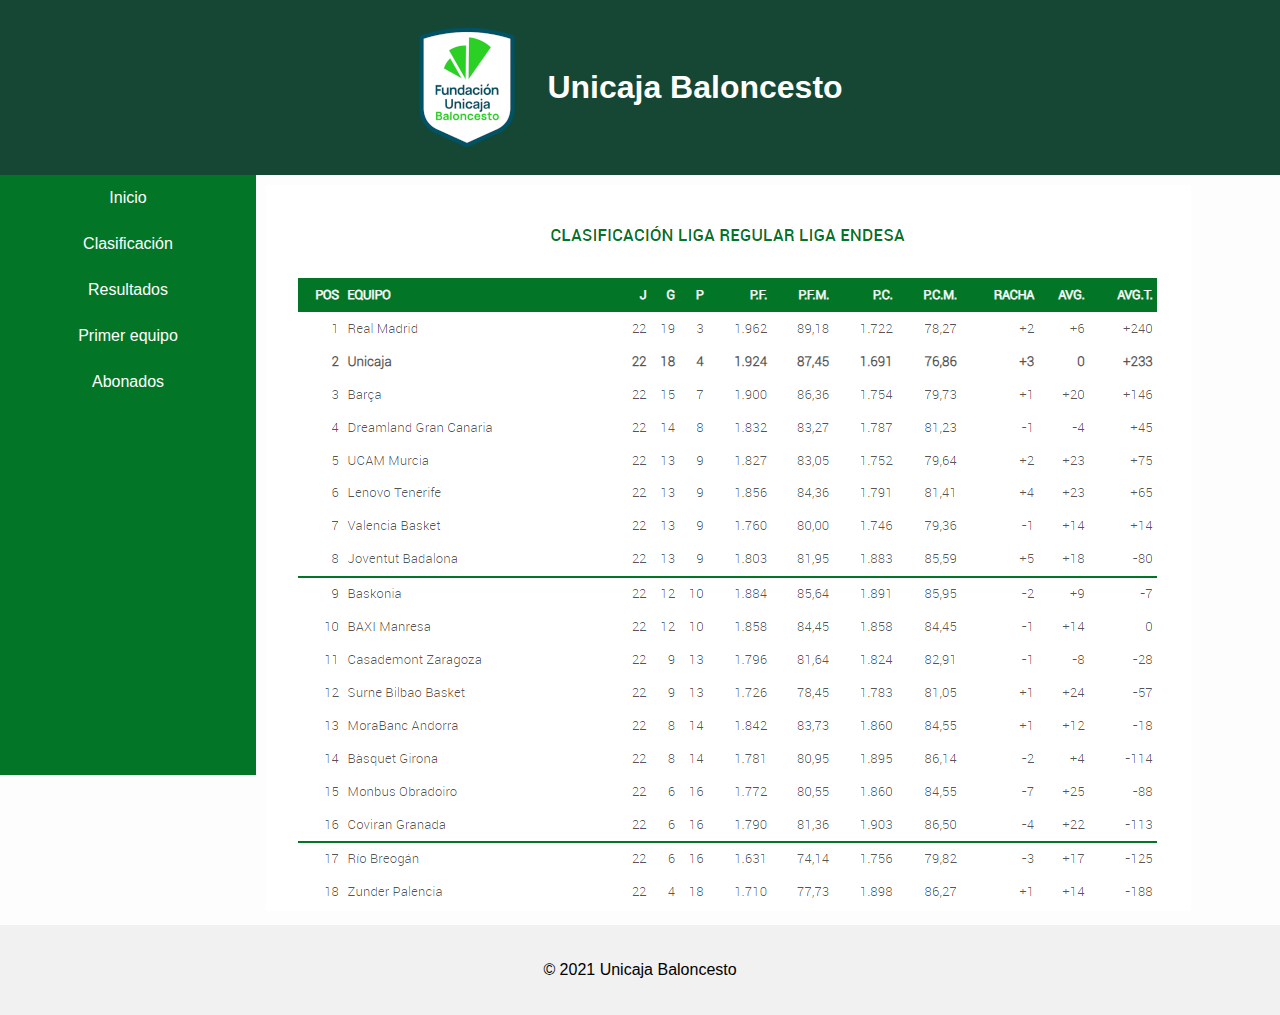
<file: index.html>
<!DOCTYPE html>
<html>
<head>
    <link rel="stylesheet" href="style.css">
    <title>Unicaja Baloncesto</title>
    <meta charset="utf-8">
    <meta name="viewport" content="width=device-width, initial-scale=1">
</head>
<body>
    <div class="header">
        <img src="imagenes/logo.png">
        <h1>Unicaja Baloncesto</h1>
    </div>

    <div class="row">
        <div class="column side">
            <a href="#">Inicio</a>
            <a href="#">Clasificación</a>
            <a href="#">Resultados</a>
            <a href="#">Primer equipo</a>
            <a href="#">Abonados</a>
        </div>
        <div class="column middle" > 
                <img src="UnicajaMarketing/clasificacion.png">
        </div> 
    </div>
    
   
    <div class="footer">
        <p>&#169; 2021 Unicaja Baloncesto </p>
    </div>
</body>
</html>
</file>
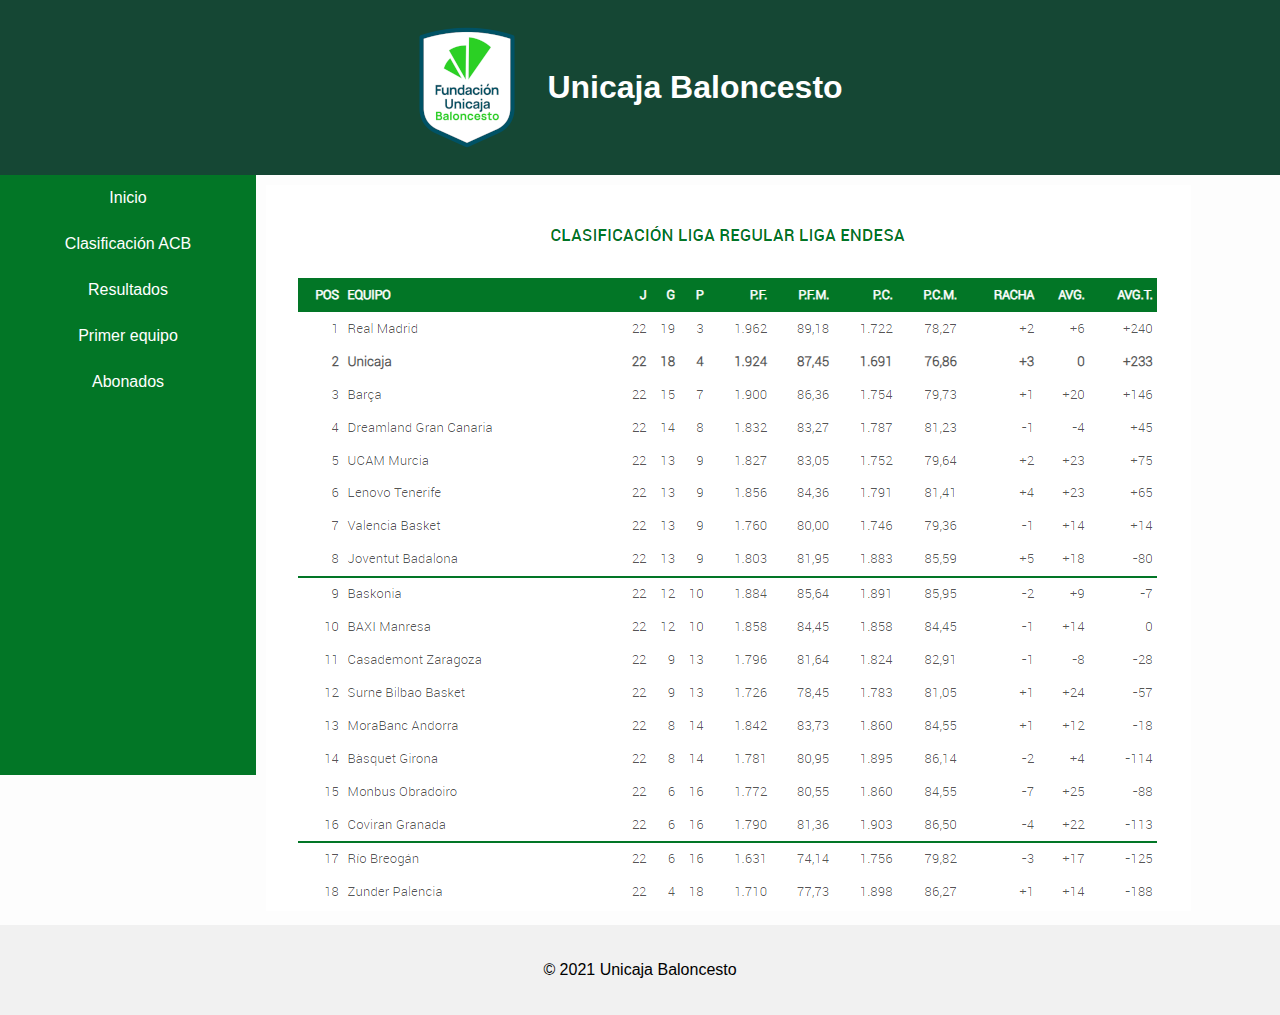
<file: clasificación.html>
<!DOCTYPE html>
<html>
<head>
    <link rel="stylesheet" href="style.css">
    <title>Unicaja Baloncesto</title>
    <meta charset="utf-8">
    <meta name="viewport" content="width=device-width, initial-scale=1">
</head>
<body>
    <div class="header">
        <img src="imagenes/logo.png">
        <h1>Unicaja Baloncesto</h1>
    </div>

    <div class="row">
        <div class="column side">
            <a href="#">Inicio</a>
            <a href="#">Clasificación ACB</a>
            <a href="#">Resultados</a>
            <a href="#">Primer equipo</a>
            <a href="#">Abonados</a>
        </div>
        <div class="column middle" > 
                <img src="UnicajaMarketing/clasificacion.png">
        </div> 
    </div>
    
   
    <div class="footer">
        <p>&#169; 2021 Unicaja Baloncesto </p>
    </div>
</body>
</html>
</file>
<file: style.css>
*{
   box-sizing: border-box;
   
}

body{
    background-color: #fdfdfd;
    height: 100%;
    margin:0;
    font-family: Helvetica, Arial, sans-serif;
}

.header{
    background-color: #154734 !important;
    display: flex;
    justify-content: center;
    color:white;
   
    padding: 20px;
    height: 175px;
}

.header img{
    
  height: auto;
  
  
}

.header h1{
    padding: 25px;
    border: 0;
    margin: 0;
    align-self: center;
 

}

.column {
    float: left;
    min-height: 600px;
}

.column.side {
    width: 20%;
    overflow: hidden;
    background-color: #027626;
}

.column.middle {
    width: 80%;
    padding: 10px;
}

.column.side a{
    
    display: block;
    color: white;
    text-align: center;
    text-decoration: none;
    padding: 14px 18px;
}

.column.side a:hover{
    background-color: white;
    color: black;
}


.row::after{
    content: "";
    display: table;
    clear: both;
}

.footer{
    
    background-color: #f1f1f1;
    padding: 20px;
    text-align: center;
}

/* Responsive layout - makes the three columns stack on top of each other instead of next to each other */
@media (max-width: 600px) {
    .column.side, .column.middle {
      width: 100%;
    }
  }
</file>
